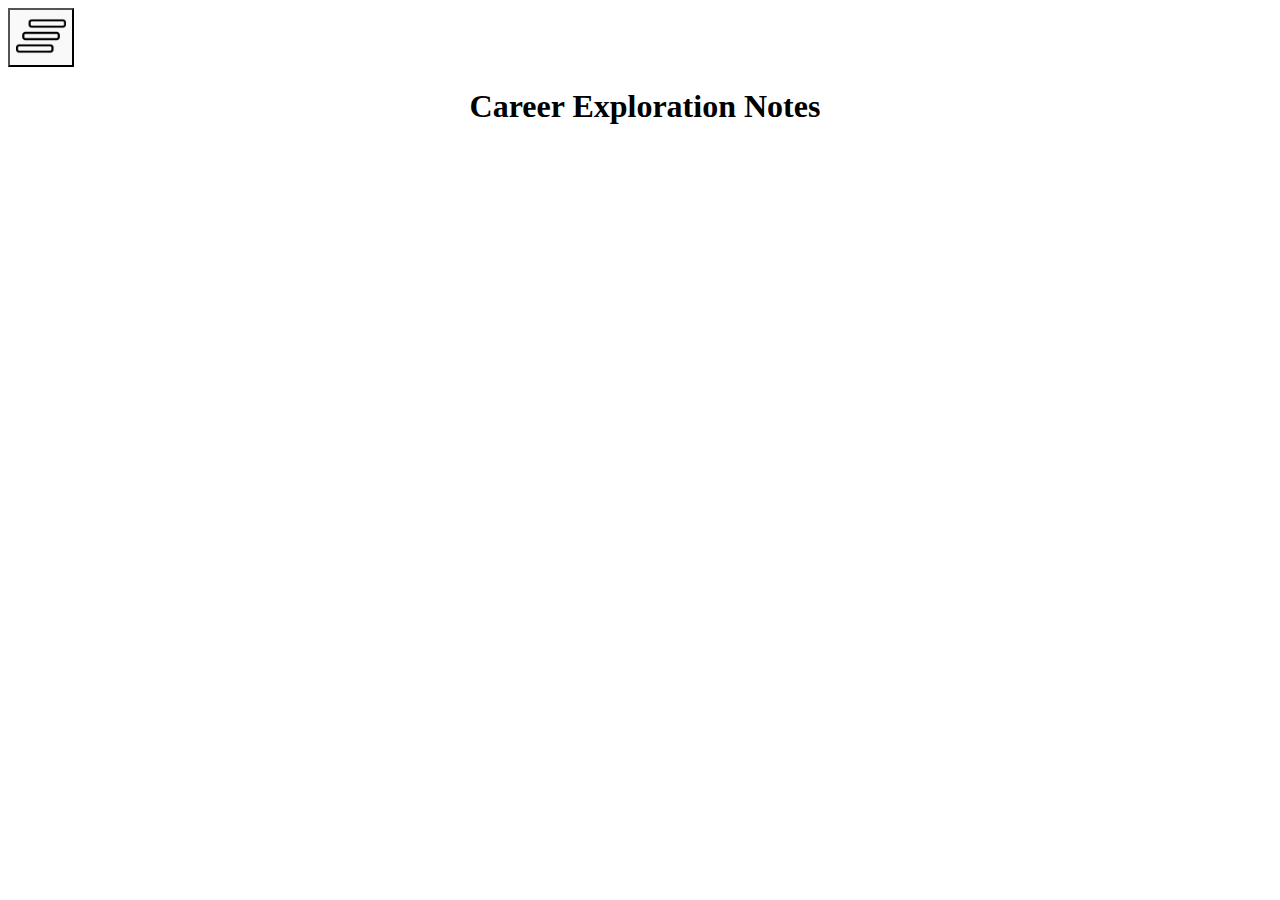
<file: drive-download-20220126T170751Z-001/Index.html>
<!DOCTYPE html>
<html>
<title>Career Exploration Notes</title>
	<head>
		<link rel="stylesheet" type="text/css" href="Styles.css">

		<link rel="stylesheet" type="text/css" href="Styles.css">

		<div class="navbar">		
  			<div class="dropdown">
   			<button class="dropbtn">
			<img src= "Hamlines.png" height="50" width="50">
      		<i class="fa fa-caret-down"></i>
    		</button>
    		<div class="dropdown-content">
    			<a href="Digipen.html">Digipen info</a>
			<a href="Why I want to go.html">Why</a>
			<a href="https://www.youtube.com/watch?v=dQw4w9WgXcQ">B+</a>
    </div>
  </div>
</div>
	</head>

	<body>
		<h1>Career Exploration Notes</h1>

	</body>

</html>
</file>
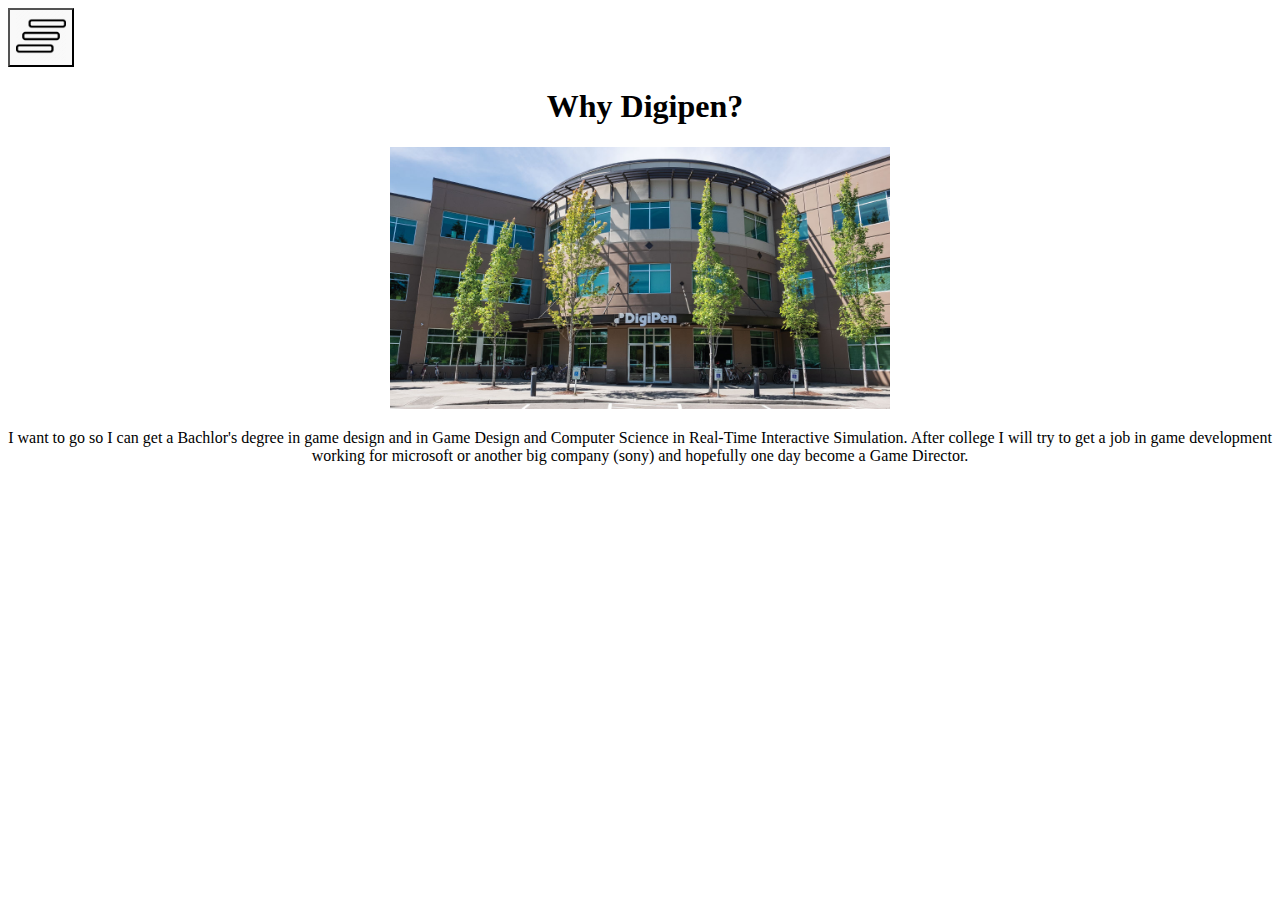
<file: drive-download-20220126T170751Z-001/Why I want to go.html>
<!DOCTYPE html>
<html>
<title>Career Exploration Notes</title>
	<head>
		<link rel="stylesheet" type="text/css" href="Styles.css">

		<div class="navbar">		
  			<div class="dropdown">
   			<button class="dropbtn">
			<img src= "Hamlines.png" height="50" width="50">
      		<i class="fa fa-caret-down"></i>
    		</button>
    		<div class="dropdown-content">
			<a href="Index.html">Home</a>
    			<a href="Digipen.html">Digipen info</a>
			<a href="https://www.youtube.com/watch?v=dQw4w9WgXcQ">B+</a>
			
    </div>
  </div>
</div>
	</head>

	<body>
		<h1>Why Digipen?</h1>
		
		<img src= "Digipenfront.jpg" height="auto" width="500" style="padding-right:500;" >

		<p id=why I want to go>
			I want to go so I can get a Bachlor's degree in game design and in Game Design and Computer Science in Real-Time Interactive Simulation. After college I will try to get a job in game development working for microsoft or another big company (sony) and hopefully one day become a Game Director.
		</p>
	</body>
</file>
<file: drive-download-20220126T170751Z-001/Styles.css>
/* Navbar container */
.navbar {
  overflow: hidden;
  background-color: White;
  font-family: Arial;
}

/* Links inside the navbar */
.navbar a {
  float: left;
  font-size: 16px;
  color: #f9f9f9;
  text-align: center;
  padding: 14px 16px;
  text-decoration: none;
}

/* The dropdown container */
.dropdown {
  float: left;
  overflow: hidden;
background-color: #333;
}

/* Dropdown button */
.dropdown .dropbtn {
 
 background-color: #f9f9f9;
}

/* Add a red background color to navbar links on hover */
.navbar a:hover, .dropdown:hover .dropbtn {
  background-color:#f9f9f9 ;
}

/* Dropdown content (hidden by default) */
.dropdown-content {
  display: none;
  position: absolute;
  background-color: #f9f9f9;
  min-width: 160px;
  box-shadow: 0px 8px 16px 0px rgba(0,0,0,0.2);
  z-index: 1;
}

/* Links inside the dropdown */
.dropdown-content a {
  float: none;
  color: black;
  padding: 12px 16px;
  text-decoration: none;
  display: block;
  text-align: left;
}

/* Add a grey background color to dropdown links on hover */
.dropdown-content a:hover {
  background-color: 
}

/* Show the dropdown menu on hover */
.dropdown:hover .dropdown-content {
  display: block;
}

body {
	background-color: white;
	align-center;
	text-align: center;
}

h1 {
	color: Black;
	boarder-radius; 25px;
	padding-left: 10px;
	boarder-style: solid;
	boarder-color: red;
}

p{
	
}

.Dplogo{ 
	padding-top: 30px; 
	float: center;
	text-align: center 
	
}

.Tuition{
	padding-top: 30px; 
	float: center;
	text-align: center
}
</file>
